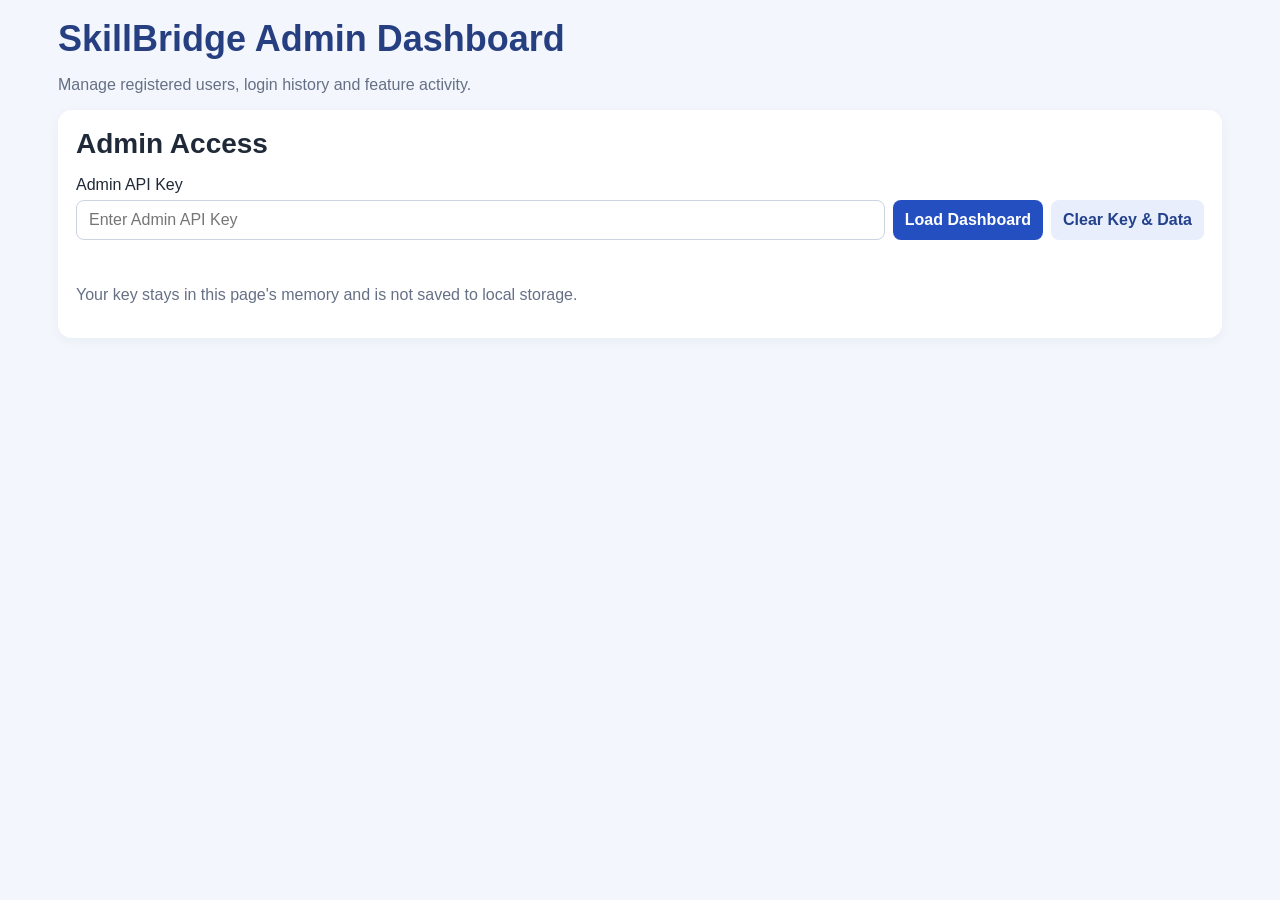
<file: Fr/admin.html>
<!doctype html>
<html lang="en">
<head>
<meta charset="utf-8">
<meta name="viewport" content="width=device-width,initial-scale=1">
<title>SkillBridge Admin Dashboard</title>

<style>
* {
  box-sizing: border-box;
}

body {
  margin: 0;
  background: #f3f6fc;
  color: #1f2937;
  font: 16px Arial, sans-serif;
}

.wrap {
  max-width: 1200px;
  margin: auto;
  padding: 18px;
}

h1 {
  color: #263f80;
  font-size: clamp(26px, 4vw, 36px);
  margin: 0 0 8px;
}

h2 {
  font-size: clamp(21px, 3vw, 28px);
  margin: 0 0 16px;
}

p,
.muted {
  color: #667085;
}

.card,
.stat {
  background: #fff;
  border-radius: 14px;
  padding: 18px;
  margin: 0 0 18px;
  box-shadow: 0 3px 12px #1725540c;
}

.row {
  display: flex;
  align-items: center;
  justify-content: space-between;
  gap: 10px;
  flex-wrap: wrap;
}

input,
button {
  font: inherit;
  border-radius: 8px;
  padding: 10px 12px;
}

input {
  border: 1px solid #cbd5e1;
  max-width: 100%;
}

button {
  border: 0;
  background: #244fc1;
  color: white;
  cursor: pointer;
  font-weight: 600;
}

button.secondary {
  background: #e8eefc;
  color: #23418c;
}

button.green {
  background: #16804a;
}

button.danger {
  background: #b42318;
}

.keyrow {
  display: flex;
  gap: 8px;
  flex-wrap: wrap;
}

.keyrow input {
  flex: 1;
  min-width: 200px;
  width: 100%;
}

.status {
  margin-top: 10px;
  min-height: 20px;
  font-size: 14px;
  overflow-wrap: anywhere;
}

.error {
  color: #b42318;
}

.success {
  color: #087443;
}

.hidden {
  display: none !important;
}

.stats {
  display: grid;
  grid-template-columns: repeat(3, minmax(0, 1fr));
  gap: 12px;
}

.stat span {
  display: block;
  color: #667085;
}

.stat strong {
  display: block;
  font-size: 30px;
  margin-top: 8px;
}

.search {
  width: min(100%, 380px);
  margin-bottom: 12px;
}

.tablewrap {
  overflow: auto;
}

table {
  border-collapse: collapse;
  width: 100%;
  min-width: 650px;
}

th,
td {
  text-align: left;
  padding: 11px 9px;
  border-bottom: 1px solid #e6eaf0;
  font-size: 14px;
  vertical-align: top;
}

th {
  background: #edf2ff;
  white-space: nowrap;
}

.pill {
  display: inline-block;
  padding: 4px 8px;
  border-radius: 20px;
  background: #dcfce7;
  color: #166534;
  font-size: 12px;
}

.off {
  background: #fee2e2;
  color: #991b1b;
}

.actions {
  display: flex;
  gap: 5px;
  flex-wrap: wrap;
}

.actions button {
  font-size: 12px;
  padding: 7px 9px;
}

.empty {
  text-align: center;
  color: #667085;
  padding: 18px;
}

@media (max-width: 640px) {
  .wrap {
    padding: 12px;
  }

  .card,
  .stat {
    padding: 14px;
  }

  .stats {
    grid-template-columns: 1fr;
  }

  .keyrow {
    display: block;
  }

  .keyrow button {
    margin-top: 8px;
    width: 100%;
  }

  th,
  td {
    font-size: 12px;
    padding: 8px 6px;
  }
}
</style>

</head>
<body>
<main class="wrap">
<header>
<h1>SkillBridge Admin Dashboard</h1>
<p>Manage registered users, login history and feature activity.</p>
</header>

<section class="card">
<h2>Admin Access</h2>
<label for="adminKey">Admin API Key</label>
<div class="keyrow" style="margin-top:6px">
<input id="adminKey" type="password" autocomplete="current-password" placeholder="Enter Admin API Key">
<button id="load">Load Dashboard</button>
<button id="clear" class="secondary">Clear Key &amp; Data</button>
</div>
<div id="accessStatus" class="status"></div>
<p>Your key stays in this page's memory and is not saved to local storage.</p>
</section>

<div id="dashboard" class="hidden">
<div class="stats">
<div class="stat"><span>Registered Users</span><strong id="usersCount">—</strong></div>
<div class="stat"><span>Login Records</span><strong id="loginCount">—</strong></div>
<div class="stat"><span>Activity Records</span><strong id="activityCount">—</strong></div>
</div>

<section class="card">
<div class="row">
<h2>Registered Users</h2>
<button id="refreshUsers" class="secondary">↻ Refresh Users</button>
</div>
<input id="search" class="search" placeholder="Search by name, email or user ID">
<div class="tablewrap">
<table>
<thead><tr><th>ID</th><th>Name</th><th>Email</th><th>Registered At</th><th>Status</th><th>Actions</th></tr></thead>
<tbody id="usersBody"></tbody>
</table>
</div>
<div id="usersStatus" class="status"></div>
</section>

<section class="card">
<div class="row">
<h2>Login History</h2>
<button id="refreshLogins" class="secondary">↻ Refresh Login History</button>
</div>
<div class="tablewrap">
<table>
<thead><tr><th>ID</th><th>User ID</th><th>Email</th><th>Login Time</th></tr></thead>
<tbody id="loginBody"></tbody>
</table>
</div>
<div id="loginStatus" class="status"></div>
</section>

<section class="card">
<div class="row">
<h2>Activity History</h2>
<button id="refreshActivities" class="secondary">↻ Refresh Activity History</button>
</div>
<div class="tablewrap">
<table>
<thead>
<tr>
<th>ID</th>
<th>User ID</th>
<th>Email</th>
<th>Activity</th>

<th>Time</th>
</tr>
</thead>
<tbody id="activityBody"></tbody>
</table>
</div>
<div id="activityStatus" class="status"></div>
</section>

<section class="card">
<div class="row">
<h2>Refresh All Data</h2>
<button id="refreshAll">↻ Refresh All</button>
</div>
<div id="allStatus" class="status">Reload users, login records and activity records together.</div>
</section>
</div>
</main>

  
<script>
(() => {
  const $ = id => document.getElementById(id);
  let key = "", users = [];

  const esc = v => String(v ?? "").replace(/[&<>"']/g, c => ({
    "&": "&amp;",
    "<": "&lt;",
    ">": "&gt;",
    '"': "&quot;",
    "'": "&#39;"
  }[c]));

  // Format all timestamps in India Standard Time (IST)
  // Output: YYYY-MM-DD HH:mm:ss
  function formatIST(dateString) {
    if (!dateString) return "—";

    const date = new Date(dateString);
    if (isNaN(date.getTime())) return "—";

    const parts = new Intl.DateTimeFormat("en-CA", {
      timeZone: "Asia/Kolkata",
      year: "numeric",
      month: "2-digit",
      day: "2-digit",
      hour: "2-digit",
      minute: "2-digit",
      second: "2-digit",
      hourCycle: "h23"
    }).formatToParts(date);

    const p = Object.fromEntries(
      parts.map(x => [x.type, x.value])
    );

    return `${p.year}-${p.month}-${p.day} ${p.hour}:${p.minute}:${p.second}`;
  }

  function msg(id, s, t = "") {
    const e = $(id);
    e.textContent = s;
    e.className = "status " + t;
  }

  async function api(path, opt = {}) {
    const r = await fetch(path, {
      ...opt,
      headers: {
        "X-Admin-Key": key,
        ...(opt.body ? { "Content-Type": "application/json" } : {}),
        ...(opt.headers || {})
      }
    });

    const d = await r.json().catch(() => ({}));

    if (!r.ok || d.success === false) {
      throw Error(d.detail || d.message || `Request failed (${r.status})`);
    }

    return d;
  }

  function empty(id, n, s) {
    $(id).innerHTML =
      `<tr><td colspan="${n}" class="empty">${esc(s)}</td></tr>`;
  }

  function renderUsers() {
    const q = $("search").value.trim().toLowerCase();

    const list = users.filter(u =>
      `${u.id} ${u.name} ${u.email}`.toLowerCase().includes(q)
    );

    if (!list.length) {
      return empty("usersBody", 6, "No users found.");
    }

    $("usersBody").innerHTML = list.map(u => `
      <tr>
        <td>${esc(u.id)}</td>
        <td>${esc(u.name)}</td>
        <td>${esc(u.email)}</td>
        <td>${esc(formatIST(u.created_at))}</td>
        <td>
          <span class="pill ${u.is_active === false ? "off" : ""}">
            ${u.is_active === false ? "Deactivated" : "Active"}
          </span>
        </td>
        <td>
          <div class="actions">
            <button class="secondary" data-a="edit" data-id="${u.id}">Edit</button>
            <button class="secondary" data-a="toggle" data-id="${u.id}"
              data-active="${u.is_active === false ? "false" : "true"}">
              ${u.is_active === false ? "Activate" : "Deactivate"}
            </button>
            <button class="danger" data-a="delete" data-id="${u.id}">Delete</button>
          </div>
        </td>
      </tr>
    `).join("");
  }

  async function loadUsers() {
    msg("usersStatus", "Loading users…");

    try {
      const d = await api("/api/admin/users");
      users = d.users || [];
      $("usersCount").textContent = d.total ?? users.length;
      renderUsers();
      msg("usersStatus", `Loaded ${users.length} user(s).`, "success");
    } catch (e) {
      msg("usersStatus", e.message, "error");
      throw e;
    }
  }

  async function loadLogins() {
    msg("loginStatus", "Loading login history…");

    try {
      const d = await api("/api/admin/login-history");
      const rows = d.login_history || [];

      $("loginCount").textContent = d.total ?? rows.length;

      if (rows.length) {
        $("loginBody").innerHTML = rows.map(r => `
          <tr>
            <td>${esc(r.id)}</td>
            <td>${esc(r.user_id)}</td>
            <td>${esc(r.email)}</td>
            <td>${esc(formatIST(r.login_at))}</td>
          </tr>
        `).join("");
      } else {
        empty("loginBody", 4, "No login records yet.");
      }

      msg("loginStatus", `Loaded ${rows.length} login record(s).`, "success");
    } catch (e) {
      msg("loginStatus", e.message, "error");
      throw e;
    }
  }

  async function loadActivities() {
    msg("activityStatus", "Loading activity history…");

    try {
      const d = await api("/api/admin/activity-logs");
      const rows = d.activities || [];

      $("activityCount").textContent = d.total ?? rows.length;

     if (rows.length) {
  $("activityBody").innerHTML = rows.map(r => `
    <tr>
      <td>${esc(r.id)}</td>
      <td>${esc(r.user_id)}</td>
      <td>${esc(r.email)}</td>
      <td>${esc(r.action)}</td>
      <td>${esc(formatIST(r.created_at))}</td>
    </tr>
  `).join("");
} else {
  empty("activityBody", 6, "No activity records yet.");
}

      msg("activityStatus", `Loaded ${rows.length} activity record(s).`, "success");
    } catch (e) {
      msg("activityStatus", e.message, "error");
      throw e;
    }
  }

  async function refreshAll() {
    $("refreshAll").disabled = true;
    msg("allStatus", "Refreshing all data…");

    try {
      const res = await Promise.allSettled([
        loadUsers(),
        loadLogins(),
        loadActivities()
      ]);

      const bad = res.filter(x => x.status === "rejected").length;

      msg(
        "allStatus",
        bad
          ? `${3 - bad} section(s) refreshed; ${bad} failed. Check red errors above.`
          : "All dashboard data refreshed successfully.",
        bad ? "error" : "success"
      );
    } finally {
      $("refreshAll").disabled = false;
    }
  }

  async function connect() {
    key = $("adminKey").value.trim();

    if (!key) {
      return msg("accessStatus", "Enter the Admin API Key.", "error");
    }

    $("load").disabled = true;
    msg("accessStatus", "Checking key…");

    try {
      await api("/api/admin/users");
      $("dashboard").classList.remove("hidden");
      $("adminKey").value = "";
      msg("accessStatus", "Dashboard loaded successfully.", "success");
      await refreshAll();
    } catch (e) {
      key = "";
      msg("accessStatus", e.message, "error");
    } finally {
      $("load").disabled = false;
    }
  }

  $("load").addEventListener("click", connect);

  $("adminKey").addEventListener("keydown", e => {
    if (e.key === "Enter") connect();
  });

  $("clear").addEventListener("click", () => {
    key = "";
    users = [];
    $("adminKey").value = "";
    $("dashboard").classList.add("hidden");

    ["usersBody", "loginBody", "activityBody"].forEach(
      x => $(x).innerHTML = ""
    );

    ["usersCount", "loginCount", "activityCount"].forEach(
      x => $(x).textContent = "—"
    );

    msg("accessStatus", "Admin key and data cleared.");
  });

  $("refreshUsers").addEventListener("click", () => loadUsers().catch(() => {}));
  $("refreshLogins").addEventListener("click", () => loadLogins().catch(() => {}));
  $("refreshActivities").addEventListener("click", () => loadActivities().catch(() => {}));
  $("refreshAll").addEventListener("click", refreshAll);
  $("search").addEventListener("input", renderUsers);

  $("usersBody").addEventListener("click", async e => {
    const b = e.target.closest("button[data-a]");
    if (!b) return;

    const id = Number(b.dataset.id);
    const u = users.find(x => Number(x.id) === id);
    if (!u) return;

    try {
      if (b.dataset.a === "edit") {
        const name = prompt("Edit name:", u.name || "");
        if (name === null) return;

        const email = prompt("Edit email:", u.email || "");
        if (email === null) return;

        const body = {};

        if (name.trim()) body.name = name.trim();
        if (email.trim()) body.email = email.trim();

        await api(`/api/admin/users/${id}`, {
          method: "PATCH",
          body: JSON.stringify(body)
        });

        await loadUsers();

      } else if (b.dataset.a === "toggle") {
        const active = b.dataset.active !== "false";

        if (!confirm(`${active ? "Deactivate" : "Activate"} ${u.email}?`)) {
          return;
        }

        await api(`/api/admin/users/${id}/status?is_active=${active}`, {
          method: "PATCH"
        });

        await loadUsers();

      } else if (b.dataset.a === "delete") {
        if (!confirm(`Permanently delete ${u.email}? History rows are retained.`)) {
          return;
        }

        await api(`/api/admin/users/${id}`, {
          method: "DELETE"
        });

        await refreshAll();
      }
    } catch (err) {
      msg("usersStatus", err.message, "error");
    }
  });
})();
</script>

</body>
</html>
</file>
